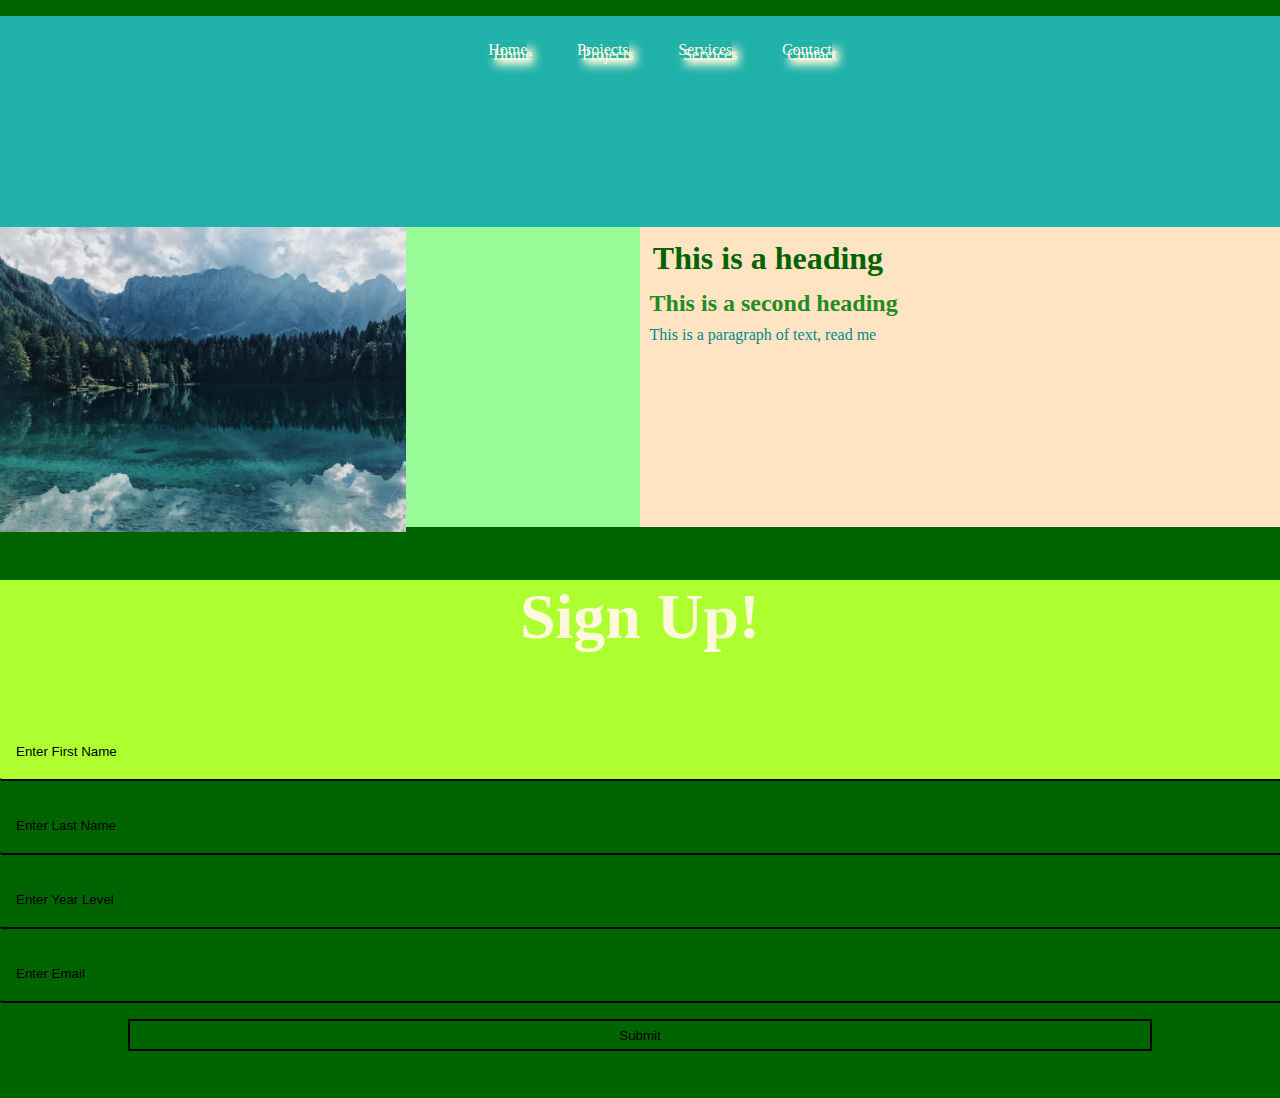
<file: index.html>
<!DOCTYPE html>
<html lang="en">
  <head>
    <meta charset="UTF-8" />
    <meta http-equiv="X-UA-Compatible" content="IE=edge" />
    <meta name="viewport" content="width=device-width, initial-scale=1.0" />
    <title>Test</title>
    <link rel="stylesheet" href="CSS/styles.css" />
  </head>

  <body>
    <div class="top-div">
      <ul>
        <li><a href="#">Home</a></li>
        <li><a href="#">Projects</a></li>
        <li><a href="#">Services</a></li>
        <li><a href="#">Contact</a></li>
      </ul>
    </div>

    <div class="flex">
      <div class="div1">
        <img
          src="images/elisa-kerschbaumer-BVS5gwJDoH0-unsplash.jpg"
          title="lake view w/ trees"
          alt="lake view w/ trees"
        />
      </div>

      <div class="div2">
        <h1>This is a heading</h1>
        <h2>This is a second heading</h2>
        <p>This is a paragraph of text, read me</p>
      </div>
    </div>

    <div class="footer">
      <!-- Form HTML code -->
      <form>
        <div class="EVC__Form-Container__Left">
          <!-- TITLE -->
          <h2>Sign Up!</h2>

          <!-- FIRST NAME -->
          <input
            id="FirstName"
            type="text"
            placeholder="Enter First Name"
            name="name"
          />

          <!-- LAST NAME -->
          <input
            id="LastName"
            type="number"
            placeholder="Enter Last Name"
            name="name"
          />

          <!-- YEAR LEVEL -->
          <input
            id="YearLevel"
            type="number"
            placeholder="Enter Year Level"
            name="YearLevel"
            min="1"
            *max="900"
          />

          <!-- EMAIL -->
          <input
            type="text"
            id="email"
            placeholder="Enter Email"
            name="email"
          />

          <!-- Submit -->
           <input id="submit" type="submit" 
          />
        </div>
      </form>
    </div>

    <!-- CODE TO EMBED A VIDEO -->
    </div class ="video">
      <iframe
        width="560"
        height="315"
        src="https://www.youtube.com/embed/rvskMHn0sqQ" 
        title="YouTube video player" 
        frameborder="0"
        allow="accelerometer; autoplay; clipboard-write; encrypted-media; gyroscope; picture-in-picture" 
        allowfullscreen>
      </iframe>
     </video>
    </div>

  </body>
</html>
</file>
<file: CSS/styles.css>
body { 
 background-color: darkgreen;
 margin: 0px;
 padding: 0px;
}

/*navigation div Index */
.top-div {
 background-color: lightseagreen; 
 height: 16.5vw;
 width: 100vw;
}

.top-div ul {
 display: flex; 
 align-items: center; 
 justify-content: center; 
}

.top-div ul li {
 list-style-type: none;
 display: inline-block;
 margin: 2%;
 font-style: normal;
}

.top-div ul li a{ 
 text-decoration: none;
 color:cornsilk;
 transition: 0.3s ease 0s;
 text-shadow: 5px 5px;
 box-shadow: 7px 7px 10px 0;color: rgba(172, 255, 47, 0.877), 0px 6px 30px 0px cornflowerblue; 
 text-decoration: dotted;
}

.top-div ul li a:hover { 
 color: green;
 text-decoration: underline;
}

/*navigation div Page2.html*/
.secondtop-div {
 background-color:oldlace; 
 height: 100vw;
 width: 300px;
}
     
.secondtop-div ul {
 display: flex; 
 align-items:baseline; 
 justify-content:baseline; 
}
    
.secondtop-div ul li {
 list-style-type: none;
 display: inline-block;
 margin: 2%;
 font-style: normal;
}
     
.secondtop-div ul li a{ 
 text-decoration: none;
 color:limegreen;
 transition: 0.3s ease 0s;
}
       
.secondtop-div ul li a:hover { 
 color:green;
 text-decoration: underline;
}

/* Body Divs*/
.flex { 
    display: flex;
    align-items: center;
    justify-content: center;
}

.div1 {
    background-color:palegreen;
    height: 300px;
    width: 50vw;
}

.div1 > img { 
    max-width: 30rem;
    max-height: 19.02rem;
}

.div2 {
    background-color: bisque;
    height: 300px;
    width: 50vw;
}

.footer div {
 background-color:greenyellow;
 height: 15.5vw;
 width: 100vw;
}

.div2 h1 {
 color: darkgreen;
 font-family: fantasy;
 margin: 2%;
}

.div2 h2 {
 color: forestgreen;
 margin: 1.5%;
}

.div2 p {
 color: darkcyan;
 margin: 1.5%;
} 

/* -- FORM CODE CSS-- */
.form {
 margin-top: 20rem;
 width: 90%;
 display: flex;
 background-color: gainsboro;
 align-items: center;
 justify-content: center;
 padding-bottom: 100px;
}
    
.EVC__Form-Container__Left {
 width: 50%;
}
    
.EVC__Form-Container__Left h2 {
 text-align: center;
 font-size: 4rem;
 color: cornsilk;
}
    
.EVC__Form-Container__Left #FirstName,
.EVC__Form-Container__Left #LastName,
.EVC__Form-Container__Left #email,
.EVC__Form-Container__Left #YearLevel {
 padding: 1rem;
 width: 100%;
 border-top: none;
 border-left: none;
 border-right: none;
 border-bottom: 2px #000 solid;
 margin-top: 1rem;
 height: 1.5rem;
 border-radius: 3px;
 background-color: transparent;
 color: #000;
}
    
.EVC__Form-Container__Left #FirstName::placeholder,
.EVC__Form-Container__Left #LastName::placeholder,
.EVC__Form-Container__Left #email::placeholder,
.EVC__Form-Container__Left #YearLevel::placeholder {
 color: #000;
}
    
.EVC__Form-Container__Left #submit {
 width: 80%;
 height: 2rem;
 color: #000;
 background-color: transparent;
 border: 2px #000 solid;
 margin-left: 10%;
 margin-top: 1rem;
 transition: all 0.3s ease 0s;
}

.EVC__Form-Container__Left #submit:hover {
 opacity: 0.5;
 cursor: pointer;
}

.video {
 display: flex;
 align-items: center;
 justify-content: center;
 padding: 20px;
}
</file>
